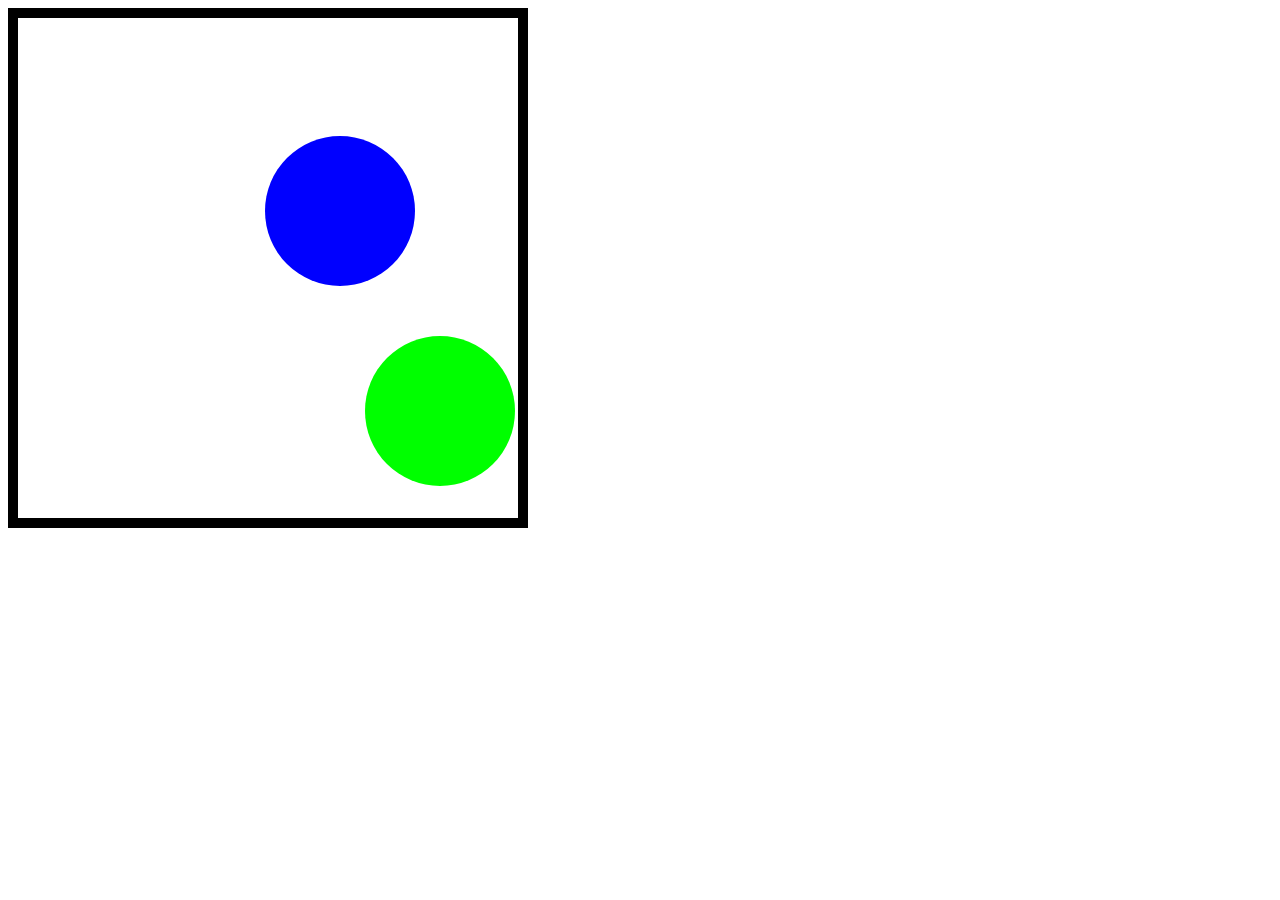
<file: canvas.html>
<!DOCTYPE html>
<html>
<head>
	<title></title>

	<style>

	canvas {
		border: black 10px solid;
	}


	</style>
</head>
<body>

<canvas id="canvas" height="500px" width="500px"></canvas>

<script type="text/javascript">
	
var canvas = document.getElementById('canvas');
var context = canvas.getContext('2d');


// Make the pen red.
context.strokeStyle = "#FF0000";

// Make the line 10px wide.
context.lineWidth = 10;

// Draw a fail star.
// context.lineTo(200,100);
// context.lineTo(200,200);
// context.lineTo(300,100);
// context.lineTo(300,150);
// context.lineTo(200,200);

// Fill the line in.
// context.stroke();

context.closePath();


// Use context to draw an arc with center (50,50) and radius 75, drawn with arc from 0 radians (3 o clock) to 2 pi radians.
// context.arc(150,150, 75, 0*Math.PI, 2*Math.PI)

// Fill the circle.
context.fillStyle="#0000FF";
context.fill()


function Ball(x, y, radius, r, g, b) {
	this.x = x;
	this.y = y;
	this.radius = radius;
	this.r = r;
	this.g = g;
	this.b = b;
	this.arcStart = 0;
	this.arcEnd = Math.PI * 2;
	this.canvas = canvas;
	this.xDirection = 4;
	this.yDirection =1;
}

Ball.prototype.updateBall = function() {
	if(this.x >= 500 - this.radius) {
		this.xDirection = -4;
	} else if (this.x <= this.radius) {
		this.xDirection = 4;
	}
	if(this.y >= 500 - this.radius) {
		this.yDirection = -1;
	} else if (this.y <= this.radius) {
		this.yDirection = 1;
	}
	this.x += this.xDirection;
	this.y += this.yDirection;
}

Ball.prototype.draw = function() {
	context.fillStyle = "rgb("+ this.r + "," + this.g + "," + this.b + ")";

	// Start a new drawing
	context.beginPath();
	context.arc(this.x, this.y, this.radius, this.arcStart, this.arcEnd);
	context.fill();
}

function run() {
	context.clearRect(0, 0, 500, 500);
	for (let i = 0; i < balls.length; i++) {
		balls[i].updateBall();
		balls[i].draw();
	}
	requestAnimationFrame(run);
}

var balls =[]
balls.push(new Ball(150, 150, 75, 0, 0, 255));
balls.push(new Ball(250, 350, 75, 0, 255, 0));

var ball = new Ball(150, 150, 75, 0, 0, 255);
run();

</script>



</body>
</html>
</file>
